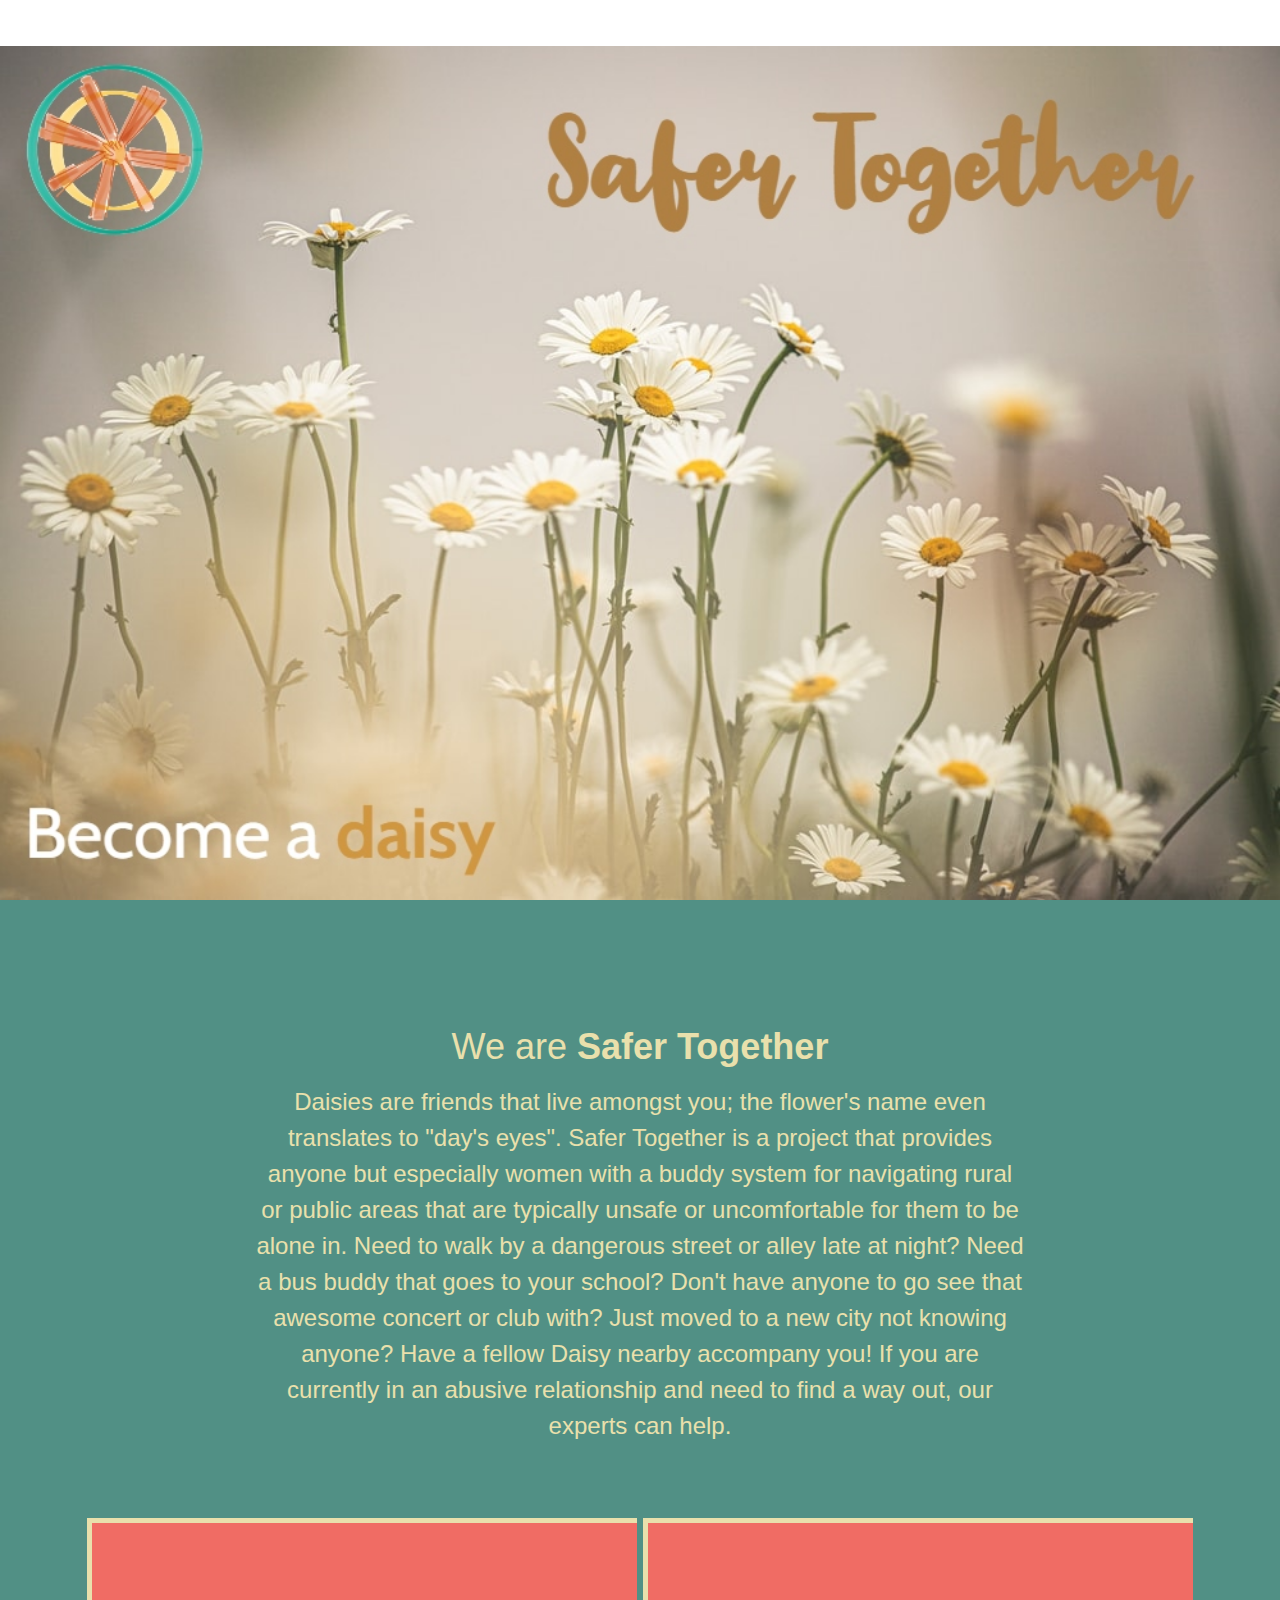
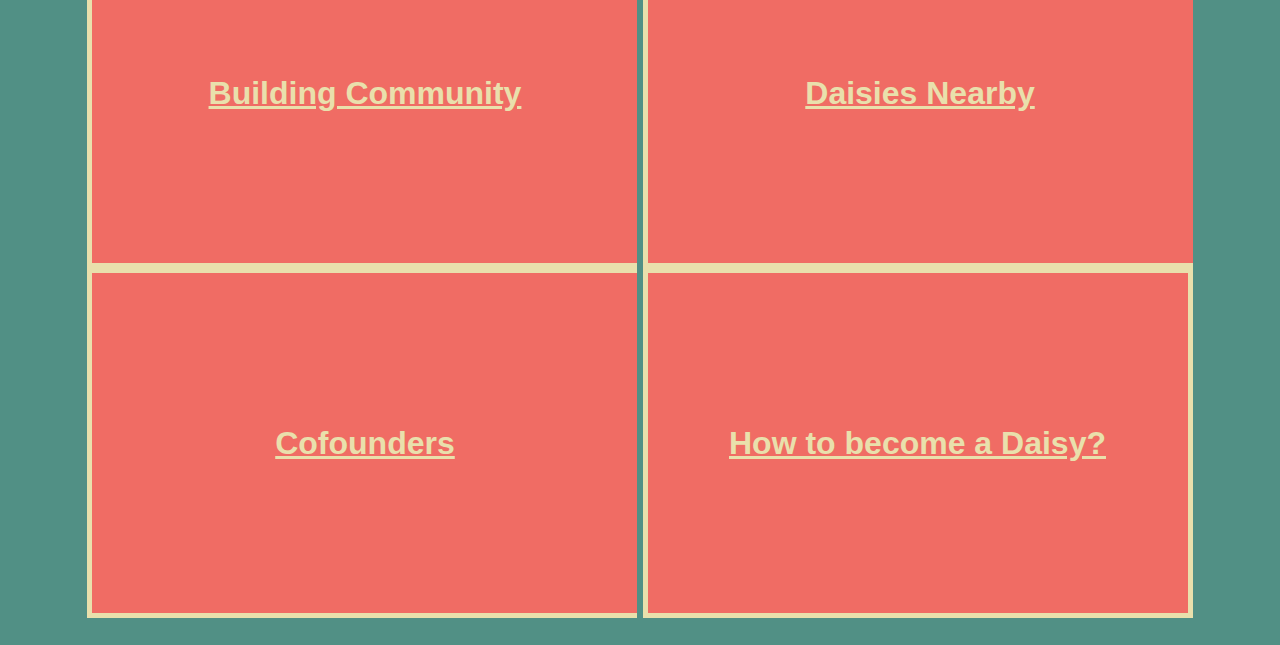
<file: index.html>
<!DOCTYPE html>
<html>

<head>
  <title>Safer Together</title>
  <meta charset="utf-8">
  <meta name="viewport" content="width=device-width, initial-scale=1, shrink-to-fit=no">
  <meta name="description" content="NeuroTech UVic">
  <meta property="og:type" content="website">
  <link rel="icon" href="imgs/trans.png">

  <link rel="stylesheet" href="styles.css">

  <link rel="stylesheet" href="https://www.w3schools.com/w3css/4/w3.css">
  <link rel="stylesheet" href="https://fonts.googleapis.com/css?family=Lato">
  <link rel="stylesheet" href="https://cdnjs.cloudflare.com/ajax/libs/font-awesome/4.7.0/css/font-awesome.min.css">
  <script src="https://ajax.googleapis.com/ajax/libs/jquery/3.5.1/jquery.min.js"></script>
</head>

<body>
<div class="homepage">
<!-- Page content -->
<div class="w3-content" style="max-width:2000px;margin-top:0px">
  <!-- Automatic Slideshow Images -->
  <div class="mySlides w3-display-container w3-center">
    <img src="imgs/bg.jpg" style="width:100%">
  </div>



  <!-- Page content -->

  <div class="w3-content" style="max-width:2000px;margin-top:46px; text-align: center">

    <!-- The Band Section -->
    <div class="w3-container w3-content w3-center w3-padding-64" style="max-width:800px" id="band">
      <h1> We are <b>Safer Together<b> </h1>
      <h2><i> </i></h2>
      <h3>  Daisies are friends that live amongst you; the flower's name even translates to "day's eyes".
            Safer Together is a project that provides anyone but especially women with a buddy system for navigating rural or public areas
            that are typically unsafe or uncomfortable for them to be alone in.
            Need to walk by a dangerous street or alley late at night? Need a bus buddy that goes to your school? Don't have
            anyone to go see that awesome concert or club with? Just moved to a new city not knowing anyone?  
            Have a fellow Daisy nearby accompany you!

            If you are currently in an abusive relationship and need to find a way out, our experts can help.
                

    </div>

    <!-- button groups-->
    <div class="btn-group">
      <button>
        <a
        href="content/daisycommunity.html" 
        style="color:#E9E0AC">
       Building Community
        </a>
      </button>

      <button>
        <a
        href="content/daisiesnearby.html" 
        style="color: #E9E0AC">
        Daisies Nearby
        </a>
      </button>

      <button>
        <a
        href="content/difference.html" 
        style="color: #E9E0AC">
        Cofounders
        </a>
      </button>

      <button>
        <a
        href="content/join.html" 
        style="color: #E9E0AC">
     How to become a Daisy?
        </a>
      </button>
    </div>

  

  <!-- End Page Content -->
  </div>
</div>
  <br>



</body>

</html>
</file>
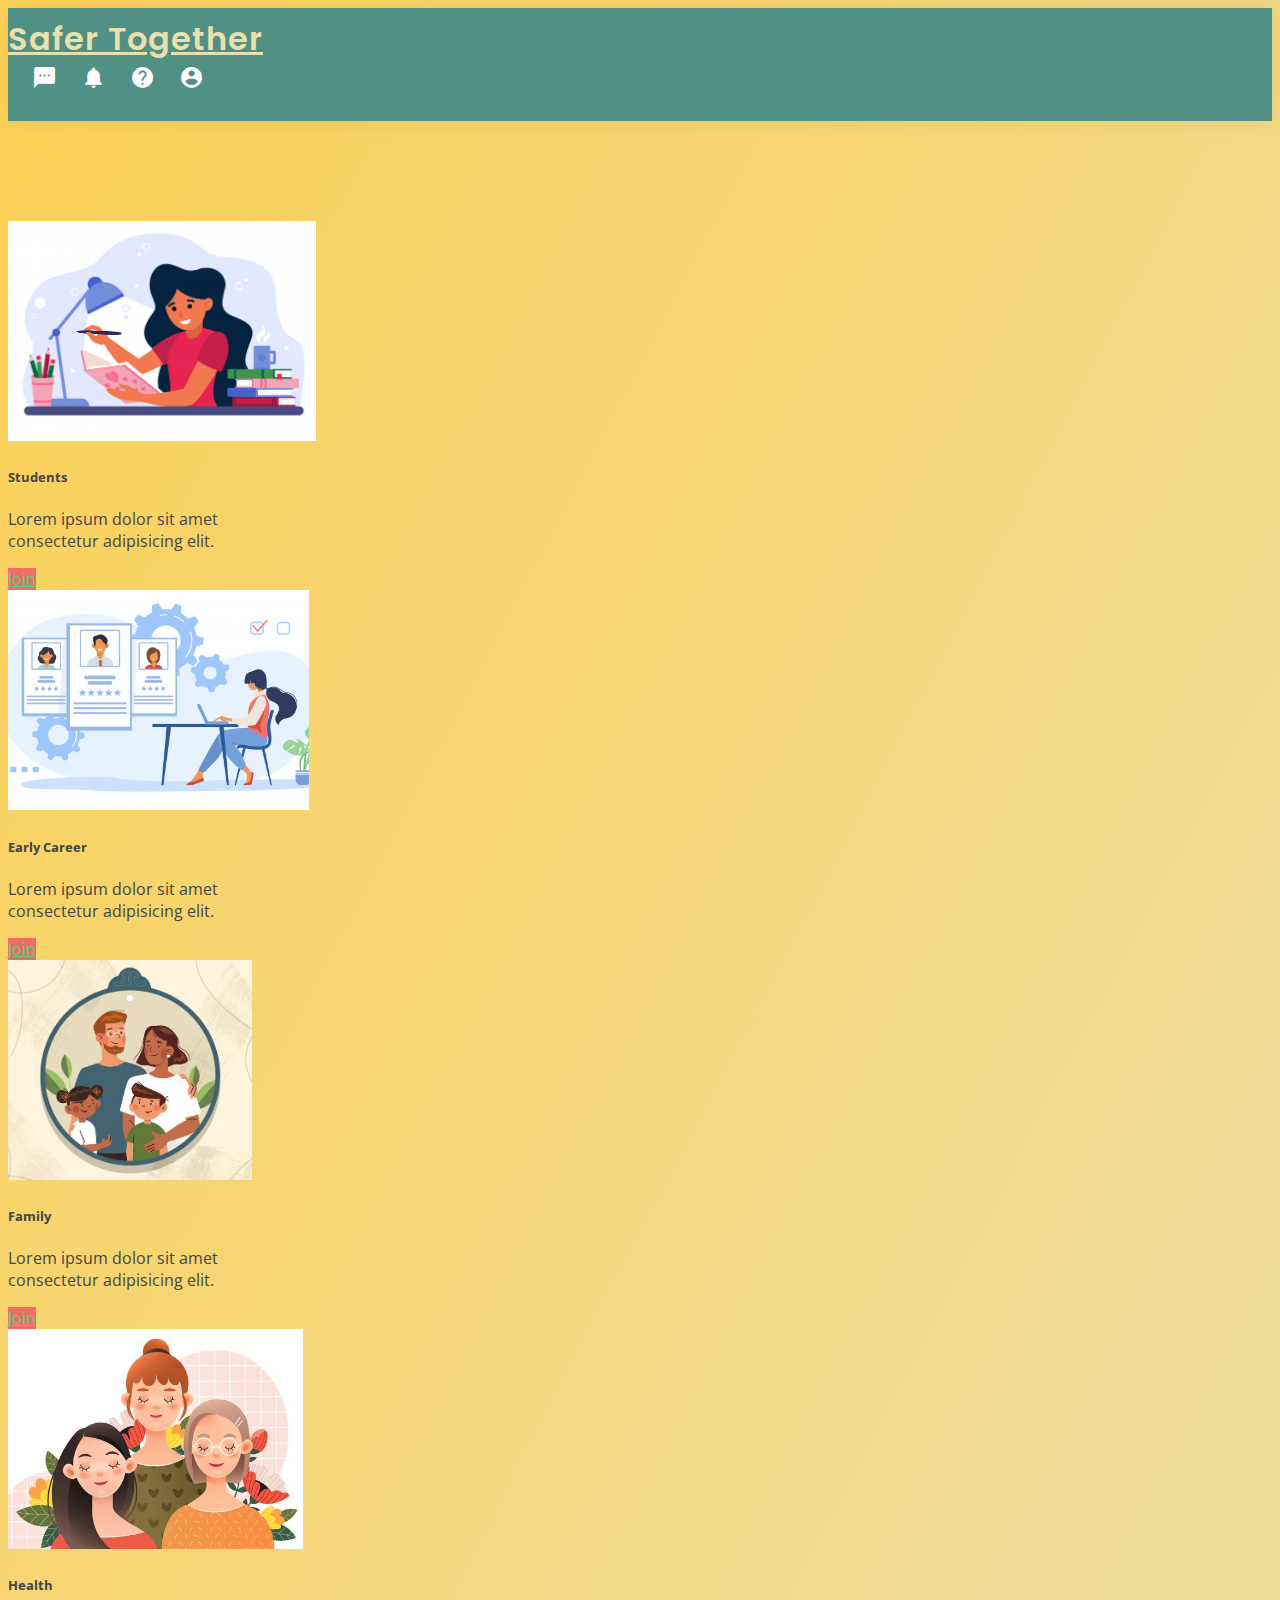
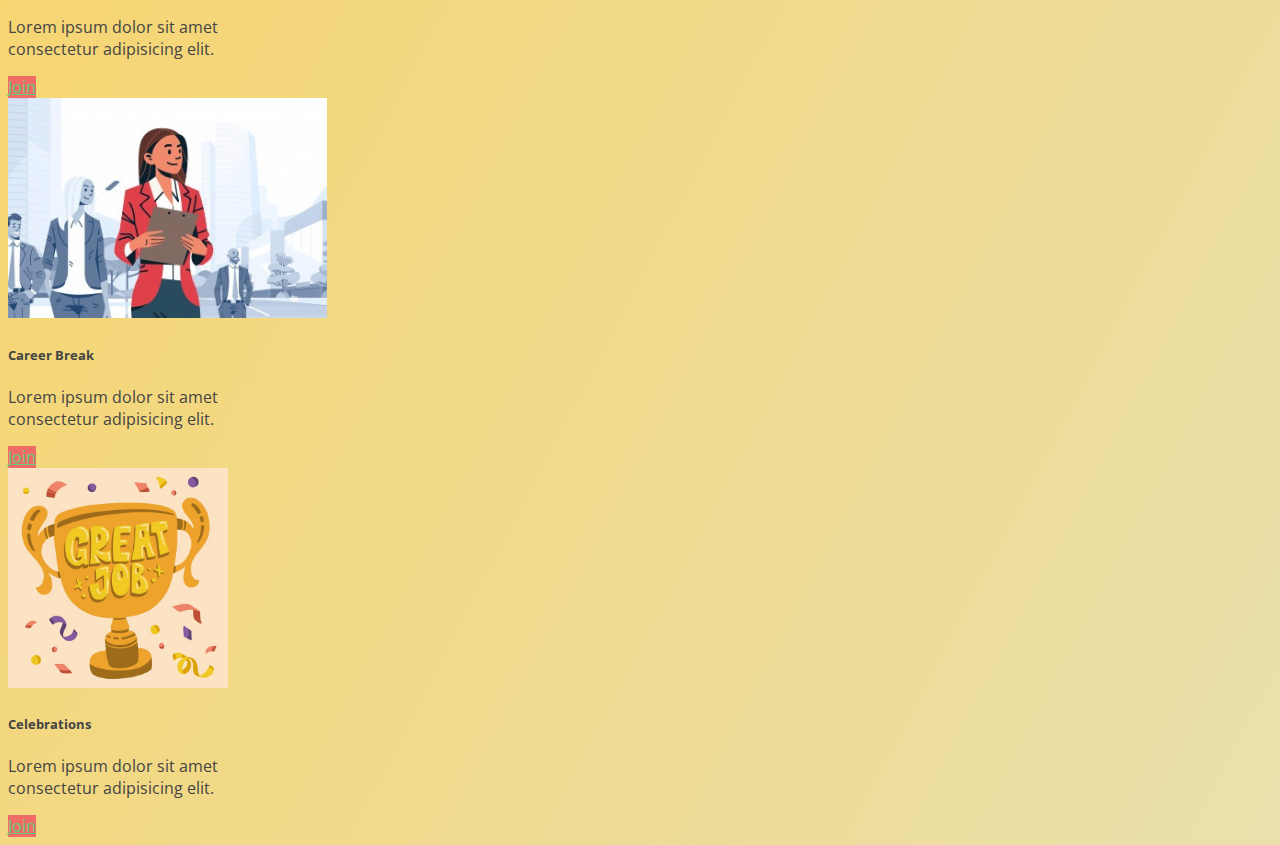
<file: daisycommunity.html>
<!-- cards with different interest groups such as early career, computer science, family -->
<!DOCTYPE html>
<html lang="en">

<head>
    <meta charset="UTF-8">
    <meta http-equiv="X-UA-Compatible" content="IE=edge">
    <meta name="viewport" content="width=device-width, initial-scale=1.0">
    <title>Safer Together - Community</title>
    <link rel="stylesheet" href="https://cdn.jsdelivr.net/npm/bootstrap@4.5.3/dist/css/bootstrap.min.css"
        integrity="sha384-TX8t27EcRE3e/ihU7zmQxVncDAy5uIKz4rEkgIXeMed4M0jlfIDPvg6uqKI2xXr2" crossorigin="anonymous">
    <link rel="stylesheet" href="css/daisycommunity.css">
    <link rel="preconnect" href="https://fonts.gstatic.com">
    <link href="https://fonts.googleapis.com/css2?family=Montserrat&display=swap" rel="stylesheet">
    <link rel="stylesheet" href="https://fonts.googleapis.com/icon?family=Material+Icons" />
    <link
        href="https://fonts.googleapis.com/css?family=Open+Sans:300,300i,400,400i,600,600i,700,700i|Raleway:300,300i,400,400i,500,500i,600,600i,700,700i|Poppins:300,300i,400,400i,500,500i,600,600i,700,700i"
        rel="stylesheet">
    <style>
        body {

            background-image: linear-gradient(to bottom right, #fdd056, #e9e0ac);
            /* background-image: linear-gradient(to bottom right, #F06C64, #cf5fae); */
        }
    </style>
</head>

<body>

   
    <header id="header" class="fixed-top">
        <div class="container d-flex align-items-center">
            <h1 class="logo mr-auto"><a href="index.html">Safer Together</a></h1>
            <nav class="nav-menu d-none d-lg-block">
                <ul>
                   
                    <li><a href="#"><i class="material-icons sms">sms</i></a></li>
                    <li><a href="#"><i class="material-icons notifications">notifications</i></a></li>
                    <li><a href="#"> <i class="material-icons help">help</i></a></li>
                    <li><a href="#"><i class="material-icons account_circle">account_circle</i></a></li>


                </ul>
    </header>
    <div class="container " style="margin-top: 100px;">
        <div class="row mt-5">
            <div class="col-md-4 mx-auto ">
                <div class="card mx-auto" style="width: 18rem;">


                    <img src="./imgs/student.jpg" height=220px class="card-img-top" alt="...">
                    <div class="card-body">
                        <h5 class="card-title">Students</h5>
                        <p class="card-text">Lorem ipsum dolor sit amet consectetur adipisicing elit. </p>
                        <a href="./sample.html" class="btn btn-primary"
                            style="background-color: #F06C64; border-color: #F06C64;">Join</a>
                    </div>
                </div>
            </div>
            <div class="col-md-4 mx-auto ">
                <div class="card mx-auto" style="width: 18rem;">
                    <img src="./imgs/career.jpg" height=220px class="card-img-top" alt="...">
                    <div class="card-body">
                        <h5 class="card-title">Early Career</h5>
                        <p class="card-text">Lorem ipsum dolor sit amet consectetur adipisicing elit. </p>
                        <a href="#" class="btn btn-primary"
                            style="background-color: #F06C64; border-color: #F06C64;">Join</a>
                    </div>
                </div>
            </div>
            <div class="col-md-4 mx-auto ">
                <div class="card mx-auto" style="width: 18rem;">
                    <img src="./imgs/family.jpg" height=220px class="card-img-top" alt="...">
                    <div class="card-body">
                        <h5 class="card-title">Family</h5>
                        <p class="card-text">Lorem ipsum dolor sit amet consectetur adipisicing elit. </p>
                        <a href="#" class="btn btn-primary" style="background-color: #F06C64; border-color: #F06C64;"
                            style="background-color: #F06C64; border-color: #F06C64;">Join</a>
                    </div>
                </div>
            </div>
        </div>

        <div class="row my-5">

            <div class="col-md-4 mx-auto ">
                <div class="card mx-auto" style="width: 18rem;">
                    <img src="./imgs/health.jpg" height=220px class="card-img-top" alt="...">
                    <div class="card-body">
                        <h5 class="card-title">Health</h5>
                        <p class="card-text">Lorem ipsum dolor sit amet consectetur adipisicing elit. </p>
                        <a href="#" class="btn btn-primary"
                            style="background-color: #F06C64; border-color: #F06C64;">Join</a>
                    </div>
                </div>
            </div>
            <div class="col-md-4 mx-auto ">
                <div class="card mx-auto" style="width: 18rem;">
                    <img src="./imgs/career break.jpg" height=220px class="card-img-top" alt="...">
                    <div class="card-body">
                        <h5 class="card-title">Career Break</h5>
                        <p class="card-text">Lorem ipsum dolor sit amet consectetur adipisicing elit.</p>
                        <a href="#" class="btn btn-primary"
                            style="background-color: #F06C64; border-color: #F06C64;">Join</a>
                    </div>
                </div>
            </div>
            <div class="col-md-4 mx-auto ">
                <div class="card mx-auto" style="width: 18rem;">
                    <img src="./imgs/celebration.jpg" height=220px class="card-img-top" alt="...">
                    <div class="card-body">
                        <h5 class="card-title">Celebrations</h5>
                        <p class="card-text">Lorem ipsum dolor sit amet consectetur adipisicing elit.</p>
                        <a href="#" class="btn btn-primary"
                            style="background-color: #F06C64; border-color: #F06C64;">Join</a>
                    </div>
                </div>
            </div>
        </div>

      


    </div>
    <script src="https://code.jquery.com/jquery-3.5.1.slim.min.js"
        integrity="sha384-DfXdz2htPH0lsSSs5nCTpuj/zy4C+OGpamoFVy38MVBnE+IbbVYUew+OrCXaRkfj"
        crossorigin="anonymous"></script>
    <script src="https://cdn.jsdelivr.net/npm/bootstrap@4.5.3/dist/js/bootstrap.bundle.min.js"
        integrity="sha384-ho+j7jyWK8fNQe+A12Hb8AhRq26LrZ/JpcUGGOn+Y7RsweNrtN/tE3MoK7ZeZDyx"
        crossorigin="anonymous"></script>

</body>

</html>
</file>
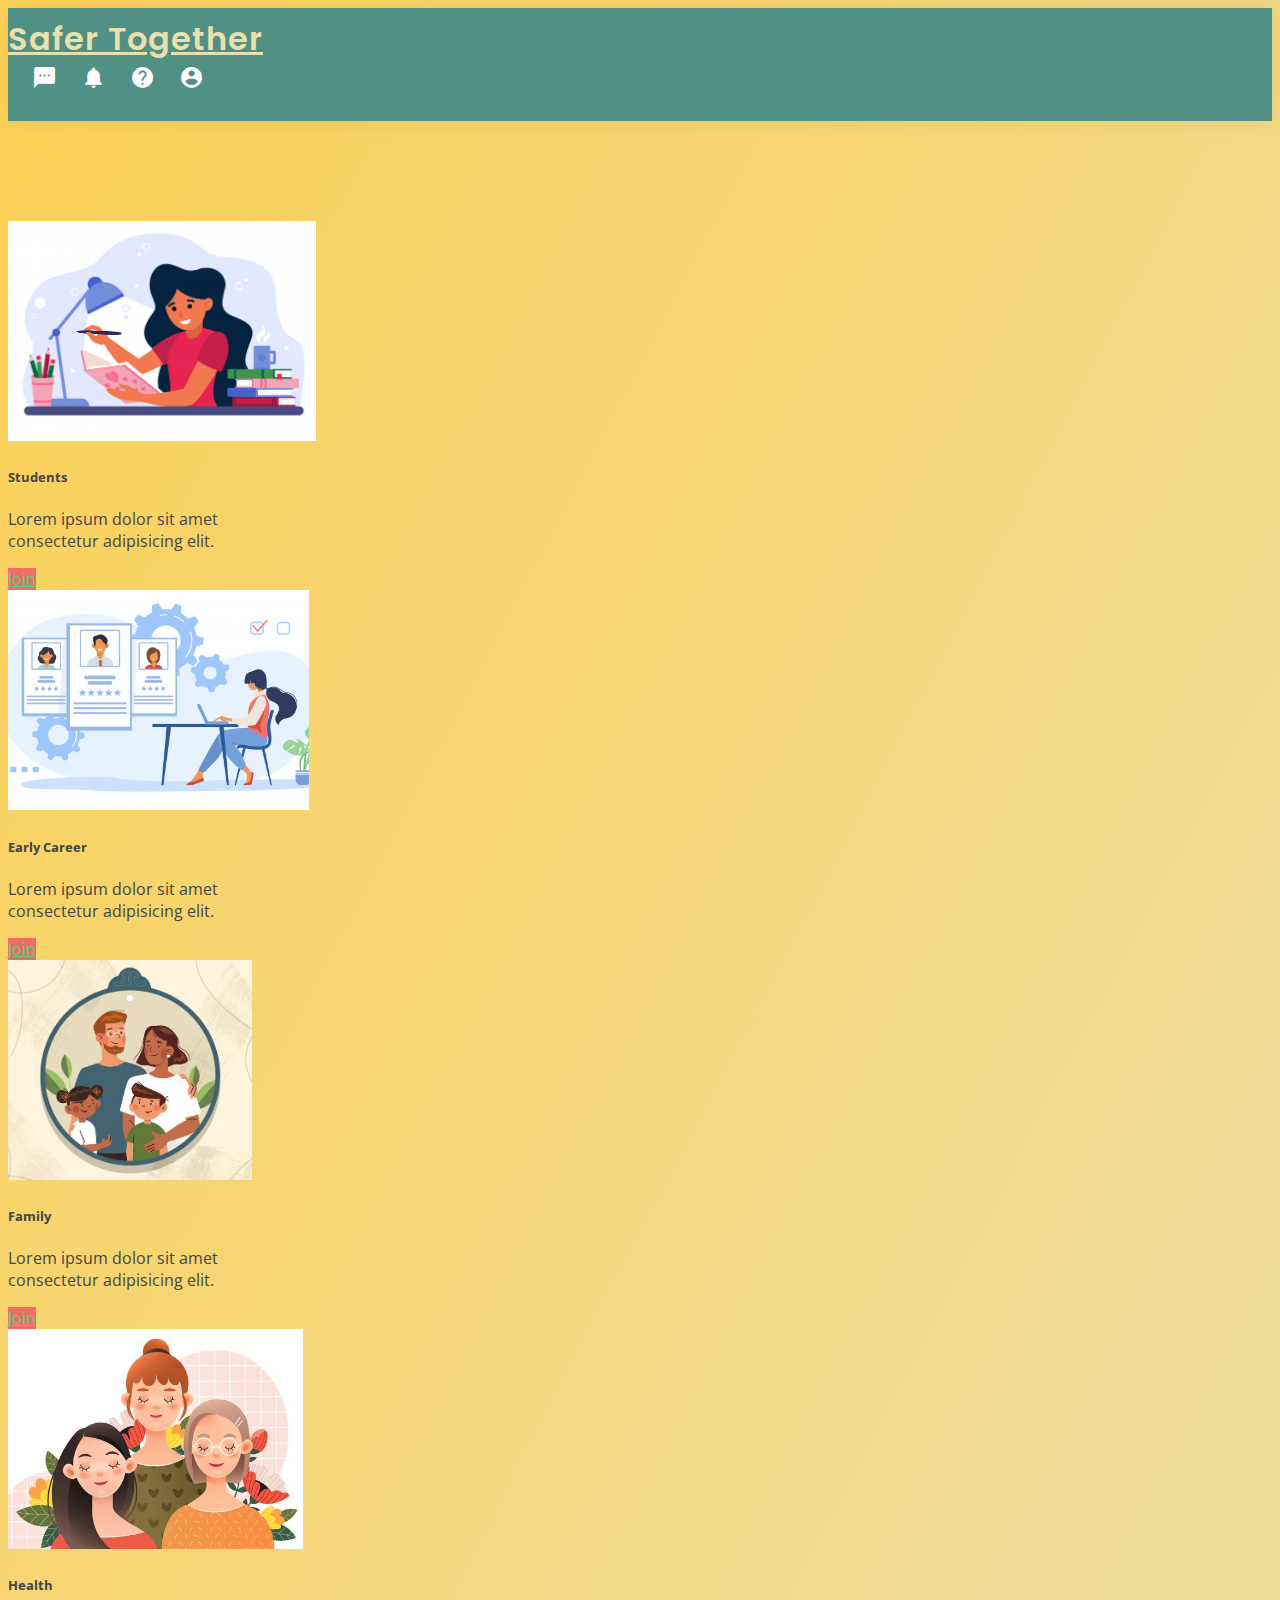
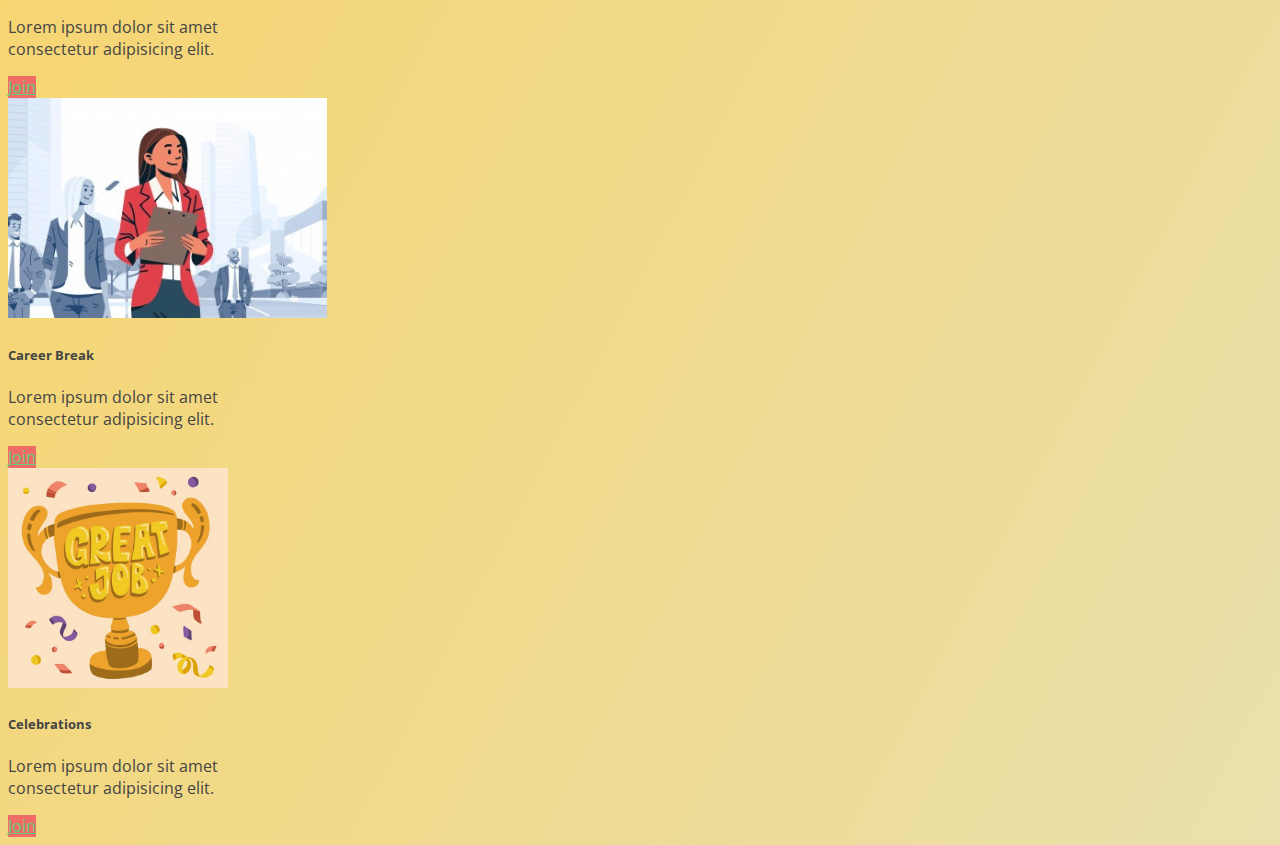
<file: content/daisycommunity.html>
<!-- cards with different interest groups such as early career, computer science, family -->
<!DOCTYPE html>
<html lang="en">

<head>
    <meta charset="UTF-8">
    <meta http-equiv="X-UA-Compatible" content="IE=edge">
    <meta name="viewport" content="width=device-width, initial-scale=1.0">
    <link rel="icon" href="../imgs/trans.png">
    <title>Safer Together - Community</title>
    <link rel="stylesheet" href="https://cdn.jsdelivr.net/npm/bootstrap@4.5.3/dist/css/bootstrap.min.css"
        integrity="sha384-TX8t27EcRE3e/ihU7zmQxVncDAy5uIKz4rEkgIXeMed4M0jlfIDPvg6uqKI2xXr2" crossorigin="anonymous">
    <link rel="stylesheet" href="../css/daisycommunity.css">
    <link rel="preconnect" href="https://fonts.gstatic.com">
    <link href="https://fonts.googleapis.com/css2?family=Montserrat&display=swap" rel="stylesheet">
    <link rel="stylesheet" href="https://fonts.googleapis.com/icon?family=Material+Icons" />
    <link
        href="https://fonts.googleapis.com/css?family=Open+Sans:300,300i,400,400i,600,600i,700,700i|Raleway:300,300i,400,400i,500,500i,600,600i,700,700i|Poppins:300,300i,400,400i,500,500i,600,600i,700,700i"
        rel="stylesheet">
    <style>
        body {

            background-image: linear-gradient(to bottom right, #fdd056, #e9e0ac);
            /* background-image: linear-gradient(to bottom right, #F06C64, #cf5fae); */
        }
    </style>
</head>

<body>

   
    <header id="header" class="fixed-top">
        <div class="container d-flex align-items-center">
            <h1 class="logo mr-auto"><a href="../index.html">Safer Together</a></h1>
            <nav class="nav-menu d-none d-lg-block">
                <ul>
                   
                    <li><a href="#"><i class="material-icons sms">sms</i></a></li>
                    <li><a href="#"><i class="material-icons notifications">notifications</i></a></li>
                    <li><a href="#"> <i class="material-icons help">help</i></a></li>
                    <li><a href="#"><i class="material-icons account_circle">account_circle</i></a></li>


                </ul>
    </header>
    
    <div class="container " style="margin-top: 100px;">
        <div class="row mt-5">
            <div class="col-md-4 mx-auto ">
                <div class="card mx-auto" style="width: 18rem;">


                    <img src="../imgs/student.jpg" height=220px class="card-img-top" alt="...">
                    <div class="card-body">
                        <h5 class="card-title">Students</h5>
                        <p class="card-text">Lorem ipsum dolor sit amet consectetur adipisicing elit. </p>
                        <a href="../sample.html" class="btn btn-primary"
                            style="background-color: #F06C64; border-color: #F06C64;">Join</a>
                    </div>
                </div>
            </div>
            <div class="col-md-4 mx-auto ">
                <div class="card mx-auto" style="width: 18rem;">
                    <img src="../imgs/career.jpg" height=220px class="card-img-top" alt="...">
                    <div class="card-body">
                        <h5 class="card-title">Early Career</h5>
                        <p class="card-text">Lorem ipsum dolor sit amet consectetur adipisicing elit. </p>
                        <a href="#" class="btn btn-primary"
                            style="background-color: #F06C64; border-color: #F06C64;">Join</a>
                    </div>
                </div>
            </div>
            <div class="col-md-4 mx-auto ">
                <div class="card mx-auto" style="width: 18rem;">
                    <img src="../imgs/family.jpg" height=220px class="card-img-top" alt="...">
                    <div class="card-body">
                        <h5 class="card-title">Family</h5>
                        <p class="card-text">Lorem ipsum dolor sit amet consectetur adipisicing elit. </p>
                        <a href="#" class="btn btn-primary" style="background-color: #F06C64; border-color: #F06C64;"
                            style="background-color: #F06C64; border-color: #F06C64;">Join</a>
                    </div>
                </div>
            </div>
        </div>

        <div class="row my-5">

            <div class="col-md-4 mx-auto ">
                <div class="card mx-auto" style="width: 18rem;">
                    <img src="../imgs/health.jpg" height=220px class="card-img-top" alt="...">
                    <div class="card-body">
                        <h5 class="card-title">Health</h5>
                        <p class="card-text">Lorem ipsum dolor sit amet consectetur adipisicing elit. </p>
                        <a href="#" class="btn btn-primary"
                            style="background-color: #F06C64; border-color: #F06C64;">Join</a>
                    </div>
                </div>
            </div>
            <div class="col-md-4 mx-auto ">
                <div class="card mx-auto" style="width: 18rem;">
                    <img src="../imgs/career break.jpg" height=220px class="card-img-top" alt="...">
                    <div class="card-body">
                        <h5 class="card-title">Career Break</h5>
                        <p class="card-text">Lorem ipsum dolor sit amet consectetur adipisicing elit.</p>
                        <a href="#" class="btn btn-primary"
                            style="background-color: #F06C64; border-color: #F06C64;">Join</a>
                    </div>
                </div>
            </div>
            <div class="col-md-4 mx-auto ">
                <div class="card mx-auto" style="width: 18rem;">
                    <img src="../imgs/celebration.jpg" height=220px class="card-img-top" alt="...">
                    <div class="card-body">
                        <h5 class="card-title">Celebrations</h5>
                        <p class="card-text">Lorem ipsum dolor sit amet consectetur adipisicing elit.</p>
                        <a href="#" class="btn btn-primary"
                            style="background-color: #F06C64; border-color: #F06C64;">Join</a>
                    </div>
                </div>
            </div>
        </div>

      


    </div>
    <script src="https://code.jquery.com/jquery-3.5.1.slim.min.js"
        integrity="sha384-DfXdz2htPH0lsSSs5nCTpuj/zy4C+OGpamoFVy38MVBnE+IbbVYUew+OrCXaRkfj"
        crossorigin="anonymous"></script>
    <script src="https://cdn.jsdelivr.net/npm/bootstrap@4.5.3/dist/js/bootstrap.bundle.min.js"
        integrity="sha384-ho+j7jyWK8fNQe+A12Hb8AhRq26LrZ/JpcUGGOn+Y7RsweNrtN/tE3MoK7ZeZDyx"
        crossorigin="anonymous"></script>

</body>

</html>
</file>
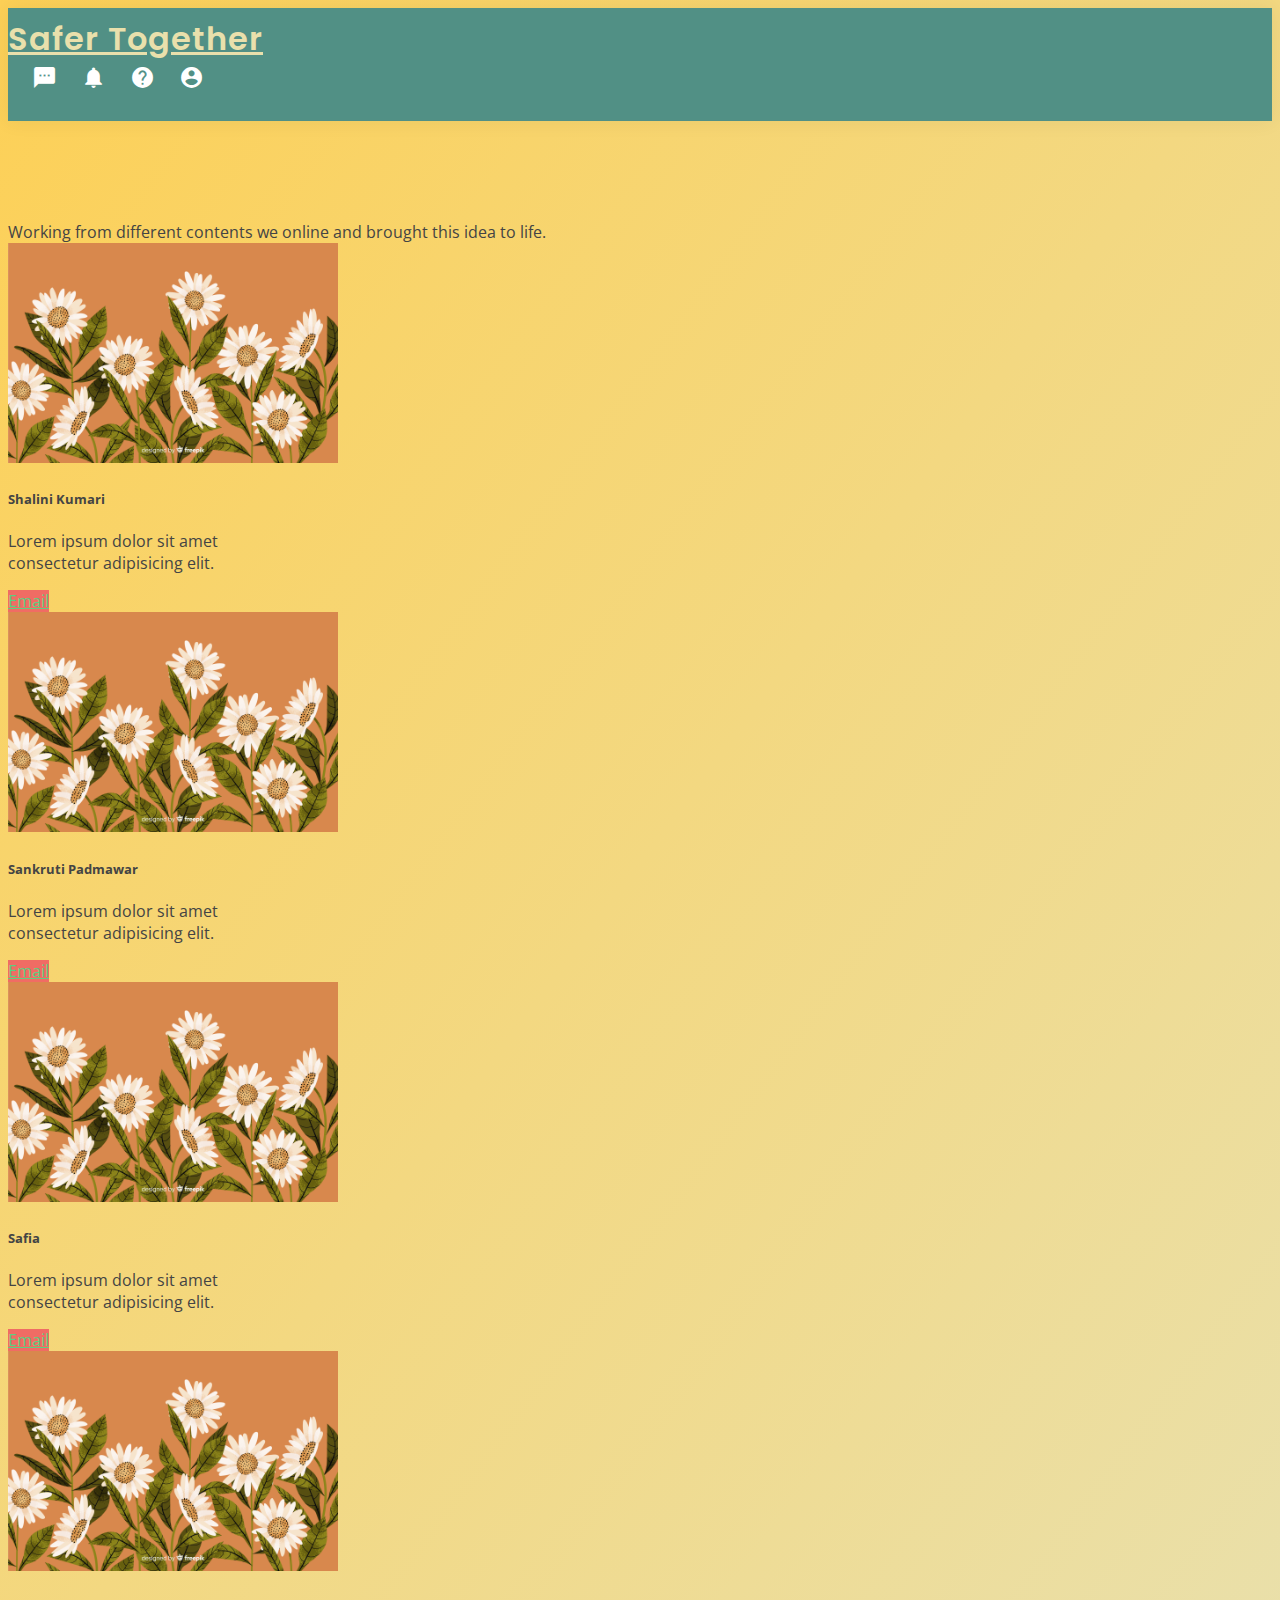
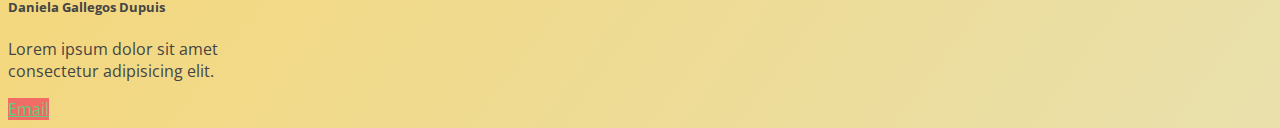
<file: content/difference.html>
<!-- cards with different interest groups such as early career, computer science, family -->
<!DOCTYPE html>
<html lang="en">

<head>
    <meta charset="UTF-8">
    <meta http-equiv="X-UA-Compatible" content="IE=edge">
    <meta name="viewport" content="width=device-width, initial-scale=1.0">
    <link rel="icon" href="../imgs/trans.png">
    <title>Safer Together - Community</title>
    <link rel="stylesheet" href="https://cdn.jsdelivr.net/npm/bootstrap@4.5.3/dist/css/bootstrap.min.css"
        integrity="sha384-TX8t27EcRE3e/ihU7zmQxVncDAy5uIKz4rEkgIXeMed4M0jlfIDPvg6uqKI2xXr2" crossorigin="anonymous">
    <link rel="stylesheet" href="../css/daisycommunity.css">
    <link rel="preconnect" href="https://fonts.gstatic.com">
    <link href="https://fonts.googleapis.com/css2?family=Montserrat&display=swap" rel="stylesheet">
    <link rel="stylesheet" href="https://fonts.googleapis.com/icon?family=Material+Icons" />
    <link
        href="https://fonts.googleapis.com/css?family=Open+Sans:300,300i,400,400i,600,600i,700,700i|Raleway:300,300i,400,400i,500,500i,600,600i,700,700i|Poppins:300,300i,400,400i,500,500i,600,600i,700,700i"
        rel="stylesheet">
    <style>
        body {

            background-image: linear-gradient(to bottom right, #fdd056, #e9e0ac);
            /* background-image: linear-gradient(to bottom right, #F06C64, #cf5fae); */
        }
    </style>
</head>

<body>

   
    <header id="header" class="fixed-top">
        <div class="container d-flex align-items-center">
            <h1 class="logo mr-auto"><a href="../index.html">Safer Together</a></h1>
            <nav class="nav-menu d-none d-lg-block">
                <ul>
                   
                    <li><a href="#"><i class="material-icons sms">sms</i></a></li>
                    <li><a href="#"><i class="material-icons notifications">notifications</i></a></li>
                    <li><a href="#"> <i class="material-icons help">help</i></a></li>
                    <li><a href="#"><i class="material-icons account_circle">account_circle</i></a></li>


                </ul>
    </header>

   
   <div class="container " style="margin-top: 100px;">

    <div class="card">
      <div class="card-body">
       Working from different contents we online and brought this idea to life. 
      </div>
    </div>
    

    <div class="row mt-5">
        <div class="col-md-4 mx-auto ">
            <div class="card mx-auto" style="width: 18rem;">


                <img src="../imgs/lastmin/cofounders.jpg" height=220px class="card-img-top" alt="...">
                <div class="card-body">
                    <h5 class="card-title">Shalini Kumari</h5>
                    <p class="card-text">Lorem ipsum dolor sit amet consectetur adipisicing elit. </p>
                    <a href="../sample.html" class="btn btn-primary"
                        style="background-color: #F06C64; border-color: #F06C64;">Email</a>
                </div>
            </div>
        </div>
        <div class="col-md-4 mx-auto ">
            <div class="card mx-auto" style="width: 18rem;">
                <img src="../imgs/lastmin/cofounders.jpg" height=220px class="card-img-top" alt="...">
                <div class="card-body">
                    <h5 class="card-title">Sankruti Padmawar</h5>
                    <p class="card-text">Lorem ipsum dolor sit amet consectetur adipisicing elit. </p>
                    <a href="#" class="btn btn-primary"
                        style="background-color: #F06C64; border-color: #F06C64;">Email</a>
                </div>
            </div>
        </div>
        
    </div>

    <div class="row my-5">

        <div class="col-md-4 mx-auto ">
            <div class="card mx-auto" style="width: 18rem;">
                <img src="../imgs/lastmin/cofounders.jpg" height=220px class="card-img-top" alt="...">
                <div class="card-body">
                    <h5 class="card-title">Safia</h5>
                    <p class="card-text">Lorem ipsum dolor sit amet consectetur adipisicing elit. </p>
                    <a href="#" class="btn btn-primary"
                        style="background-color: #F06C64; border-color: #F06C64;">Email</a>
                </div>
            </div>
        </div>
        <div class="col-md-4 mx-auto ">
            <div class="card mx-auto" style="width: 18rem;">
                <img src="../imgs/lastmin/cofounders.jpg" height=220px class="card-img-top" alt="...">
                <div class="card-body">
                    <h5 class="card-title">Daniela Gallegos Dupuis</h5>
                    <p class="card-text">Lorem ipsum dolor sit amet consectetur adipisicing elit.</p>
                    <a href="#" class="btn btn-primary"
                        style="background-color: #F06C64; border-color: #F06C64;">Email</a>
                </div>
            </div>
        </div>
       
    </div>

        
    </div>
    <script src="https://code.jquery.com/jquery-3.5.1.slim.min.js"
        integrity="sha384-DfXdz2htPH0lsSSs5nCTpuj/zy4C+OGpamoFVy38MVBnE+IbbVYUew+OrCXaRkfj"
        crossorigin="anonymous"></script>
    <script src="https://cdn.jsdelivr.net/npm/bootstrap@4.5.3/dist/js/bootstrap.bundle.min.js"
        integrity="sha384-ho+j7jyWK8fNQe+A12Hb8AhRq26LrZ/JpcUGGOn+Y7RsweNrtN/tE3MoK7ZeZDyx"
        crossorigin="anonymous"></script>

</body>

</html>
</file>
<file: styles.css>
body  {margin:0;}

/*
  Universal font
*/
* {
  font-family: Arial, Helvetica, sans-serif;
}

/* first writng bit*/
.homepage{
  background-color:   #519085;
  max-width:2000px;
  margin-top:46px;
  color: #E9E0Ac ;
  font-size:large;
  
}

.w3-container{
  max-width:800px;
}

/* button group
Clear floats (clearfix hack) */


.btn-group button {
  background-color: #F06C64 ; /* Green background */
  border: 5px solid  #E9E0Ac  ; /* Green border */
  font-size:xx-large;
  width: 550px;
  height: 350px;
  cursor: pointer; /* Pointer/hand icon */
 
}

.btn-group:after {
  content: "";
  clear: both;
  display: table;
}

.btn-group button:not(:last-child) {
  border-right: none; /* Prevent double borders */
}

/* Add a background color on hover */
.btn-group button:hover {
  background-color: #db7f50;
}


/* 
Style changes in footer
*/
.footer_container {
  background-color: #0D0269;
  padding-bottom: 4rem;

}

.footer{
  width: 100%;
  background-color: #c63527;
  color: #0D0269;
  display: flex;
  justify-content: center;
  flex-wrap: wrap;
  margin: 0 auto;

}

.img-overlay {
  position: relative;
  max-width: 100%;
  height: 800px;
}

.logo {
  position: absolute;
  top: 33%;
  left: 30%;
  text-align: center;
  height: 400px;
  z-index: 1;
}

/*
  Adjust Heading 1
*/
.footer_heading {
  display: flex;
  flex-direction: column;
  margin-right: 4rem;
}

/*
  Adjust Heading 2
*/
.footer_heading2{
  margin-bottom: 2rem;

}
/*
  Targets links
*/
.footer_heading a {
  color: #fff;
  text-decoration: none;
  margin-bottom: 0.5rem;

}
</file>
<file: css/daisycommunity.css>
body {
  font-family: "Open Sans", sans-serif;
  color: #444444;
}
.icons {
  margin-left: 15px;
  margin-right: 10px;
}
.material-icons {
  font-size: 25px !important;
}

/* navbar */

a {
  color: #5fcf80;
}

a:hover {
  color: #86db9f;
  text-decoration: none;
}

#header {
  background: #519085;
  transition: all 0.5s;
  z-index: 997;
  padding: 15px 0;
  box-shadow: 0px 0 18px rgba(55, 66, 59, 0.08);
}

#header .logo {
  font-size: 32px;
  margin: 0;
  padding: 0;
  line-height: 1;
  font-weight: 600;
  letter-spacing: 1px;
  text-transform: Topcase;
  font-family: "Poppins", sans-serif;
}

#header .logo a {
  color: #e9e0ac;
}

#header .logo img {
  max-height: 40px;
}

@media (max-width: 992px) {
  #header .logo {
    font-size: 28px;
  }
}

/*--------Navigation Menu----------------*/
/* DeskTop Navigation */
.nav-menu ul {
  margin: 0;
  padding: 0;
  list-style: none;
}

.nav-menu > ul {
  display: flex;
}

.nav-menu > ul > li {
  position: relative;
  white-space: nowrap;
  padding: 10px 0 10px 24px;
}

.nav-menu a {
  display: block;
  position: relative;
  color: #fff;
  transition: 0.3s;
  font-size: 15px;
  font-family: "Poppins", sans-serif;
  font-weight: 500;
}

.nav-menu a:hover,
.nav-menu .active > a,
.nav-menu li:hover > a {
  color: #e9e0ac;
}
</file>
